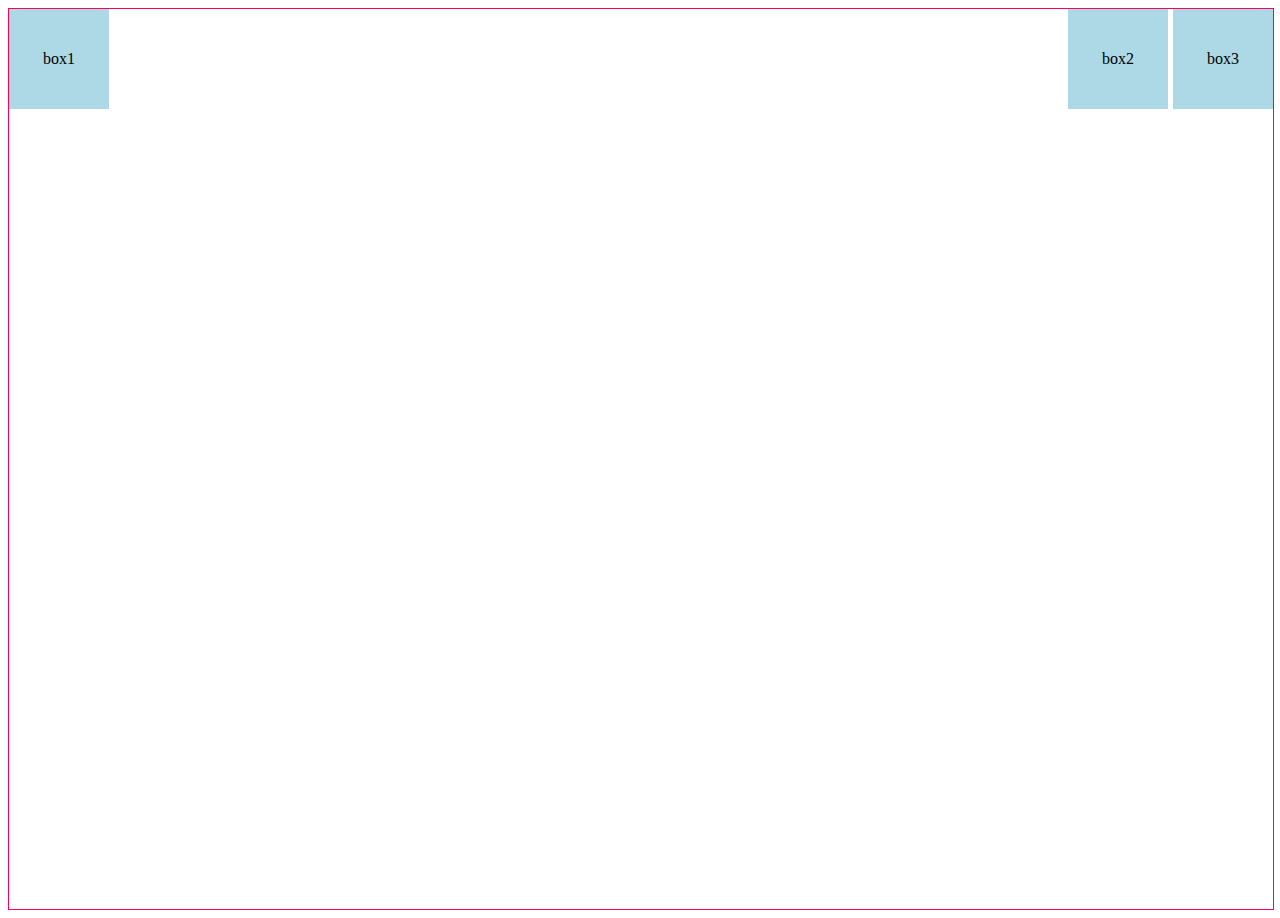
<file: Posithion & flexbox test/m1.html>
<!DOCTYPE html>
<html lang="en">
<head>
  <meta charset="UTF-8">
  <meta name="viewport" content="width=device-width, initial-scale=1.0">
  <title>Document</title>
  <link rel="stylesheet" href="./m1.css">
</head>
<body>
  <div class="mother">
      <div class="box">box1</div>
    <div class="two">
      <div class="box one">box2</div>
      <div class="box">box3</div>
    </div>
  </div>
</body>
</html>
</file>
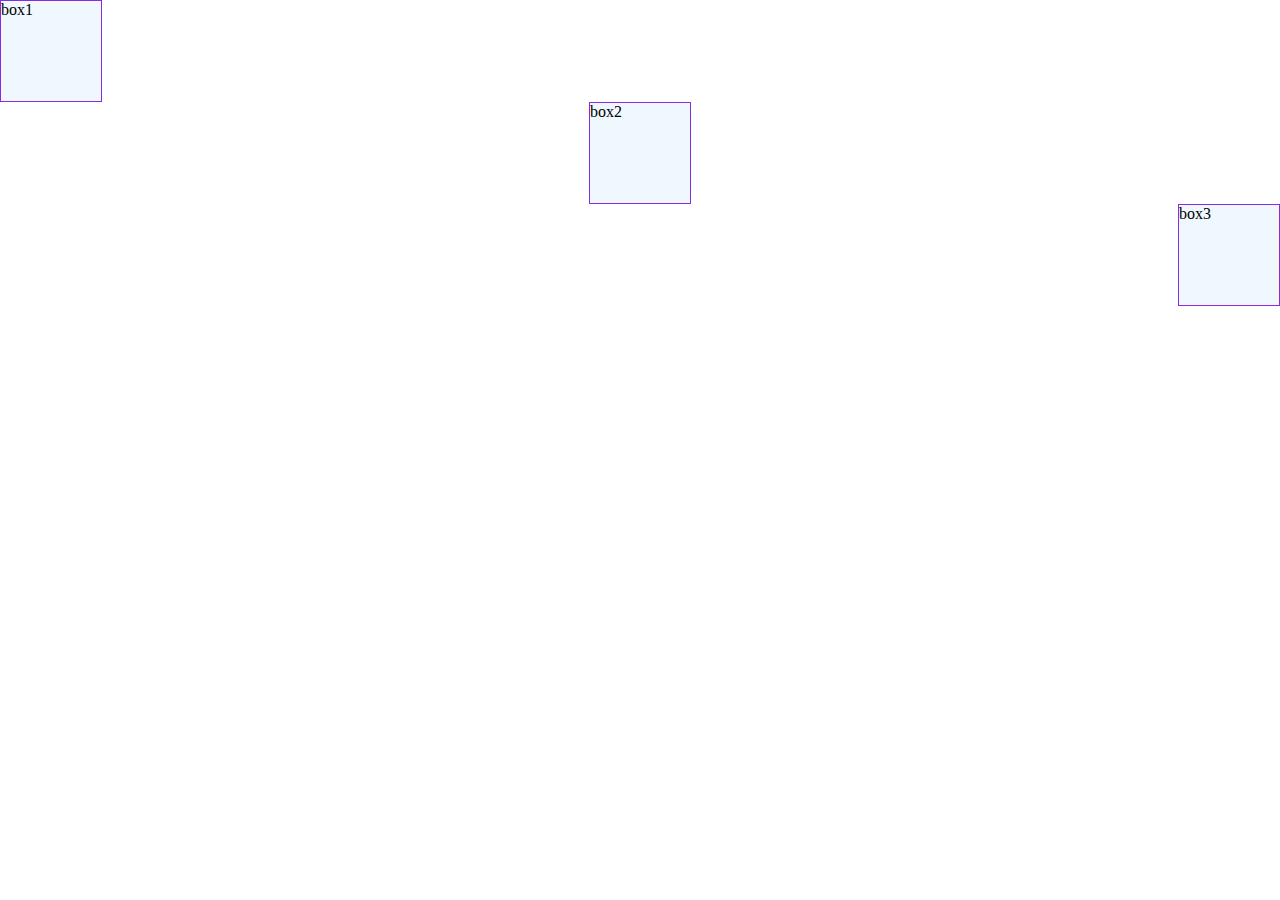
<file: Posithion & flexbox test/m2.html>
<!DOCTYPE html>
<html lang="en">
<head>
  <meta charset="UTF-8">
  <meta name="viewport" content="width=device-width, initial-scale=1.0">
  <title>Document</title>
  <link rel="stylesheet" href="m2.css">
</head>
<body>
  <div class="box-list">
    <div class="box one">box1</div>
    <div class="box two">box2</div>
    <div class="box tree">box3</div>
  </div>
</body>
</html>
</file>
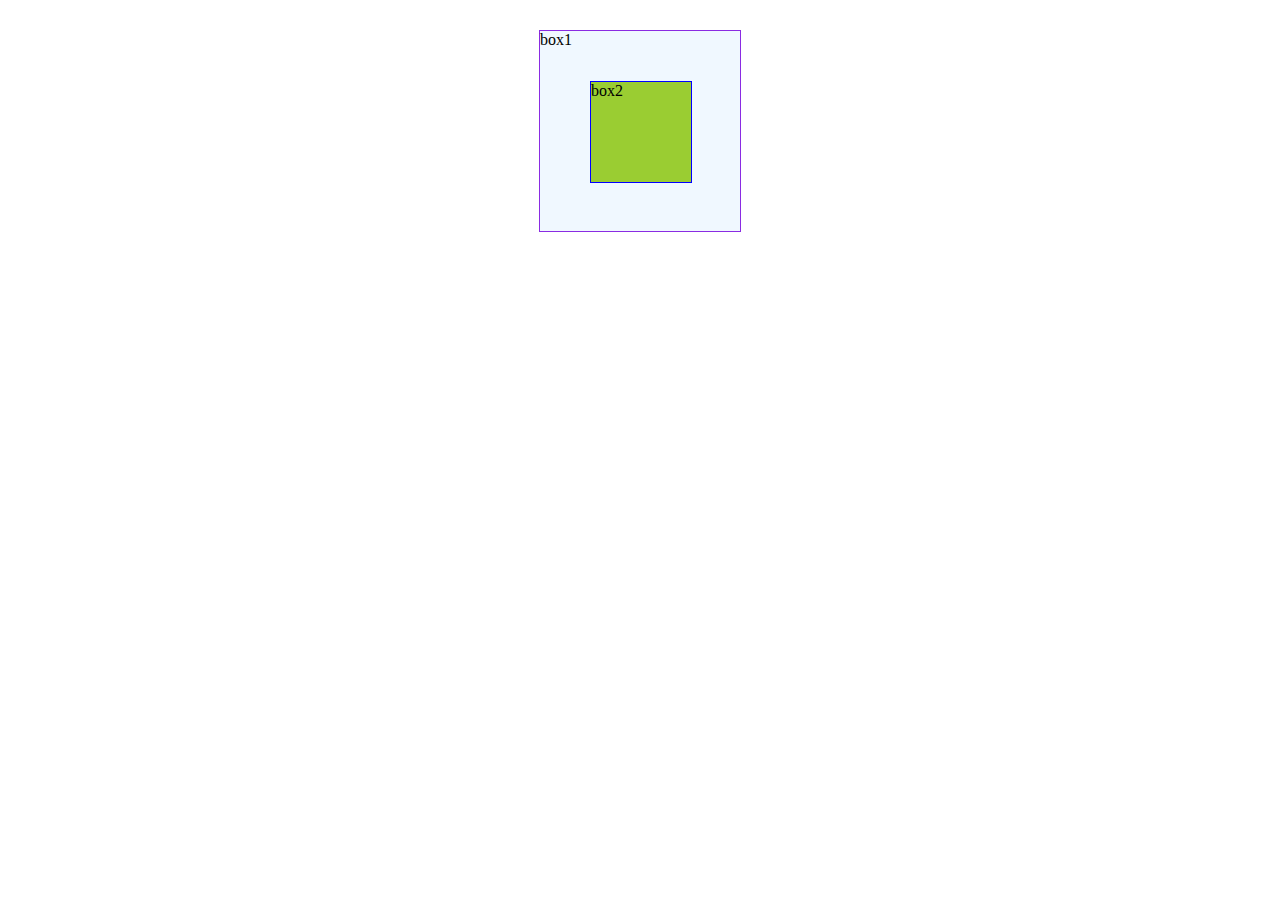
<file: Posithion & flexbox test/m3.html>
<!DOCTYPE html>
<html lang="en">
<head>
  <meta charset="UTF-8">
  <meta name="viewport" content="width=device-width, initial-scale=1.0">
  <title>Document</title>
  <link rel="stylesheet" href="m3.css">
</head>
<body>
  <div class="main">
    <div class="mother">
      box1
      <div class="children">
        box2
      </div>
    </div>
  </div>
</body>
</html>
</file>
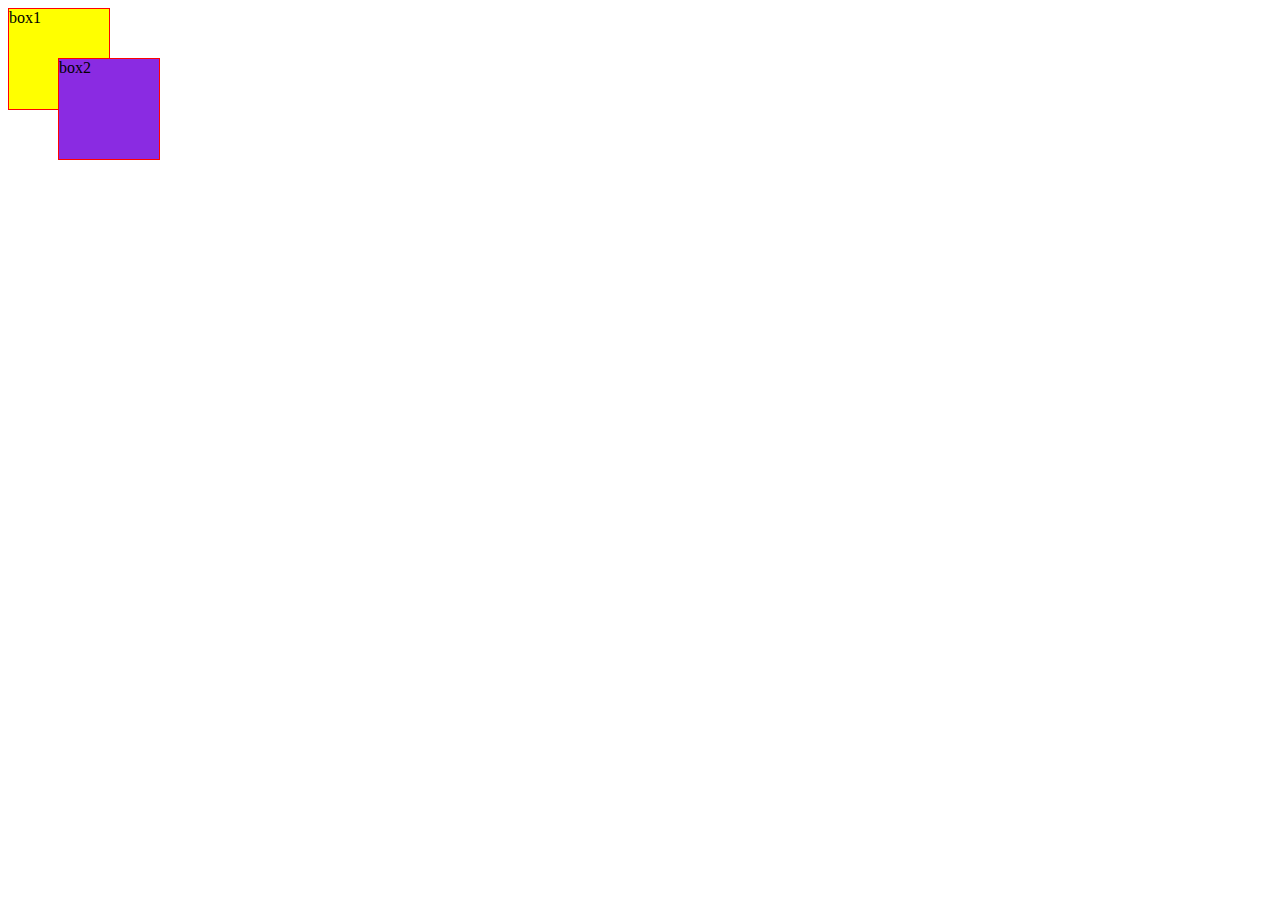
<file: Posithion & flexbox test/m4.html>
<!DOCTYPE html>
<html lang="en">
<head>
  <meta charset="UTF-8">
  <meta name="viewport" content="width=device-width, initial-scale=1.0">
  <title>Document</title>
  <link rel="stylesheet" href="./m4.css">
</head>
<body>
  <div class="main">
    <div class="box one">box1</div>
    <div class="box two">box2</div>
  </div>
</body>
</html>
</file>
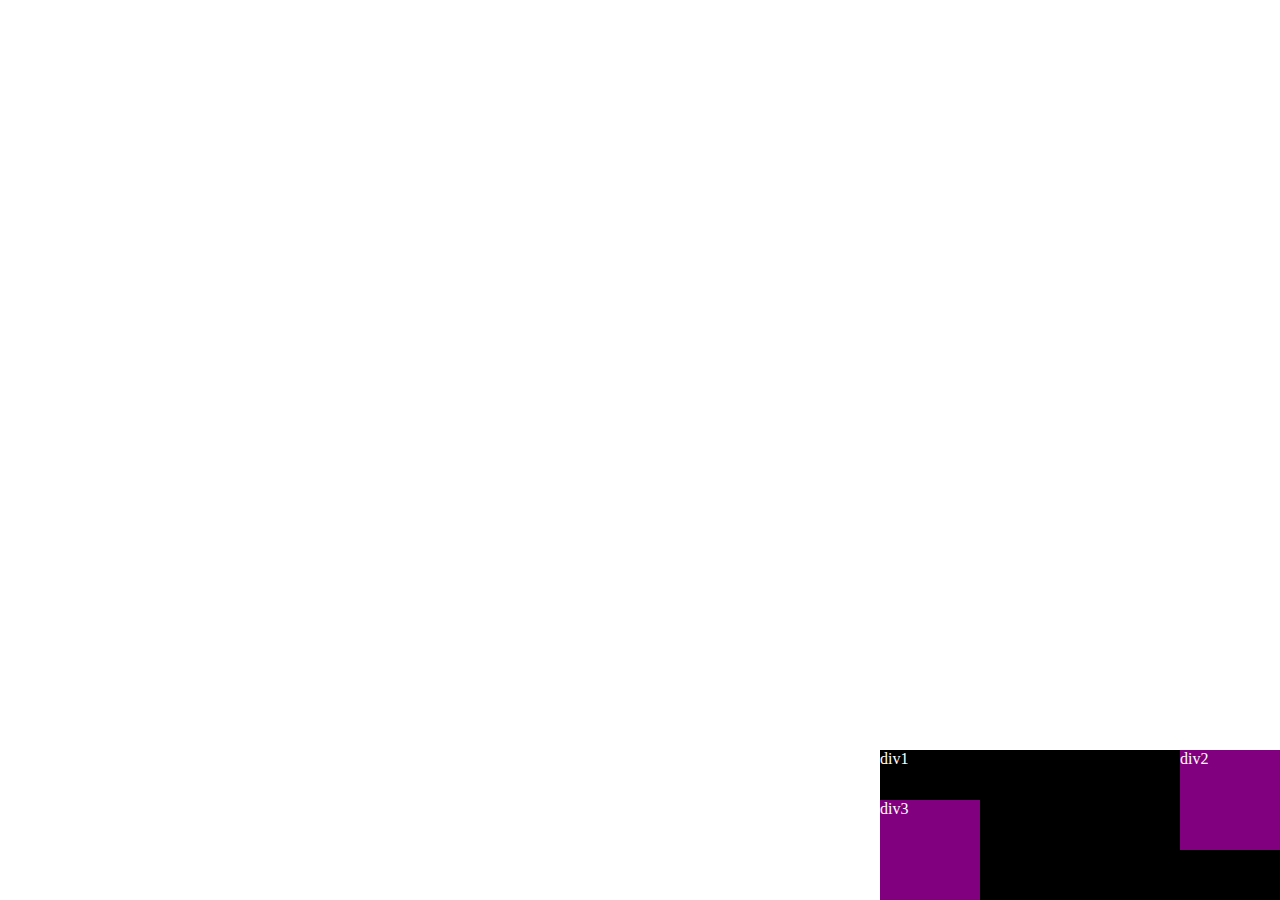
<file: Posithion & flexbox test/m5.html>
<!DOCTYPE html>
<html lang="en">
<head>
  <meta charset="UTF-8">
  <meta name="viewport" content="width=device-width, initial-scale=1.0">
  <title>Document</title>
  <link rel="stylesheet" href="./m5.css">
</head>
<body>
  <div class="box-big">
      div1
      <div class="box box-top">div2</div>
      <div class="box box-bottom">div3</div>
  </div>
</body>
</html>
</file>
<file: Posithion & flexbox test/m1.css>
.mother {
  height: 100vh;
  border: 1px solid rgb(255, 0, 85);
  display: flex;
  position: relative; 
  width: 100%; 
}

.box {
  width: 100px;
  height: 100px;
  color: black;
  background-color: lightblue;
  display: flex;
  align-items: center;
  justify-content: center;
}

.one{
  margin-right: 5px;
}
.two {
  display: flex;
  position: absolute;
  right: 0%;
}
</file>
<file: Posithion & flexbox test/m2.css>
body{
margin: auto;
}

.box-list{
  display: flex;
  flex-direction: column;
}


.box{
  width: 100px;
  height:100px;
  background-color: aliceblue;
  border: 1px solid blueviolet;
}


.two{
  align-self: center;
}

.tree{
  align-self: flex-end;
}
</file>
<file: Posithion & flexbox test/m3.css>
.main{
  display: flex;
  justify-content: center;
  margin-top: 30px;
}

.mother{
  width: 200px;
  height:200px;
  background-color: aliceblue;
  border: 1px solid blueviolet;
  position: relative;
}

.children{
  width: 100px;
  height:100px;
  background-color: yellowgreen;
  border: 1px solid blue;
  position: absolute;
  left: 50px;
  top: 50px;
  
}
</file>
<file: Posithion & flexbox test/m4.css>
.main{
  display: flex;
  flex-direction: column;
}
.box{
  width: 100px;
  height: 100px;
  border: 1px solid red
}

.one{
  position: absolute;
  background-color: yellow;

}

.two{
  position: relative;
  background-color: blueviolet;
  top: 50px;
  left: 50px;
}
</file>
<file: Posithion & flexbox test/m5.css>
.box {
  width: 100px;
  height: 100px;
  background-color: purple;
  color: white;
}
.box-big {
  width: 400px;
  height: 150px;
  background-color: black;
  color: white;
  position: absolute;
  right:0px;
  bottom:0px;
}
.box-top {
  position: absolute;
  top: 0px;
  right: 0px;
}
.box-bottom {
  position: absolute;
  bottom: 0;
  left: 0;
}
</file>
